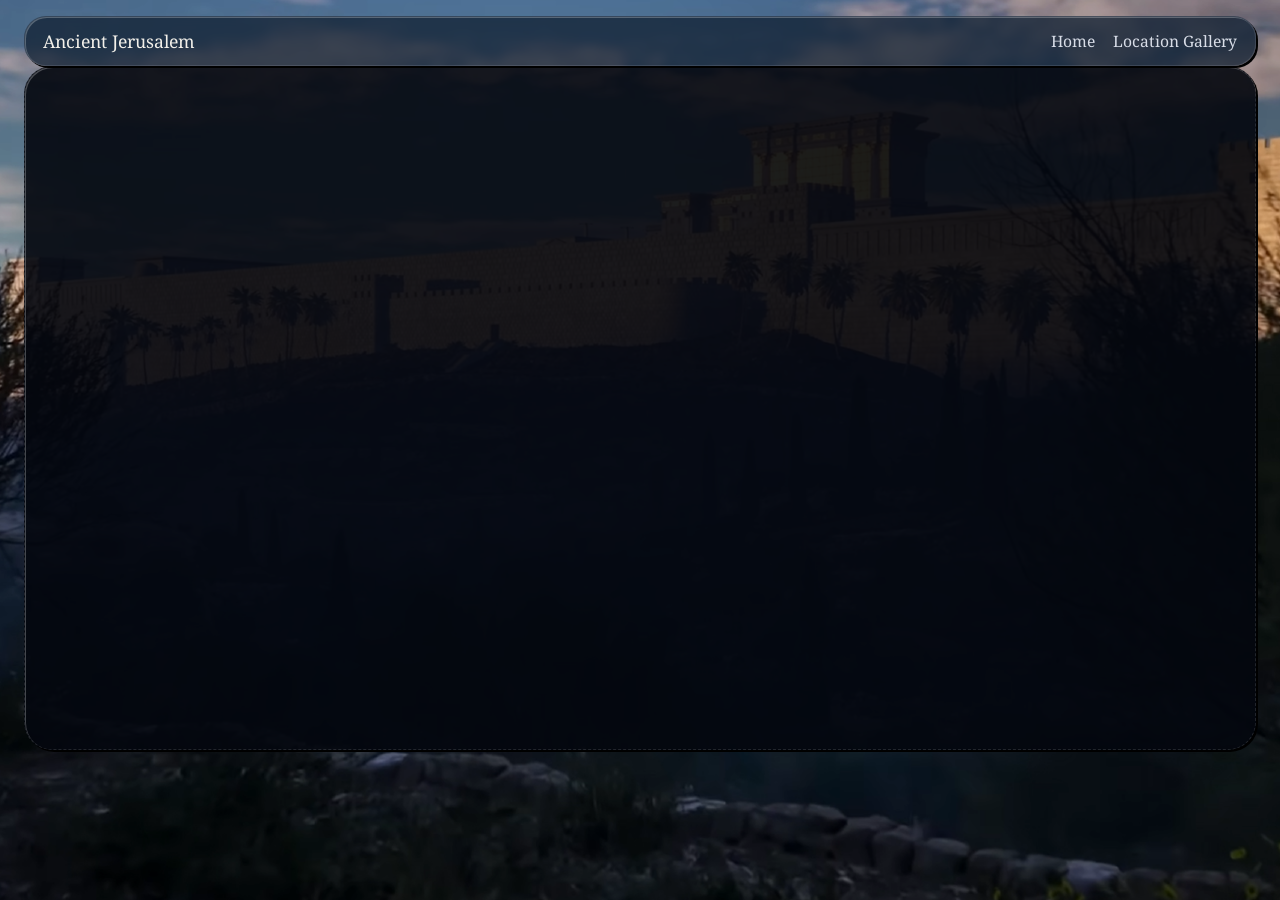
<file: map.html>
<!DOCTYPE html>
<html lang="en">
  <head>
    <meta charset="UTF-8" />
    <meta name="viewport" content="width=device-width, initial-scale=1.0" />
    <title>Map View</title>
    <link rel="preconnect" href="https://fonts.googleapis.com" />
    <link rel="preconnect" href="https://fonts.gstatic.com" crossorigin />
    <link
      href="https://fonts.googleapis.com/css2?family=Noto+Serif:wght@400;500;600;700&display=swap"
      rel="stylesheet"
    />
    <link rel="stylesheet" href="styles.css" />
  </head>
  <body>
    <div class="page-shell blank-map-page">
      <header class="topbar">
        <a class="brand" href="index.html">Ancient Jerusalem</a>
        <nav class="nav-links" aria-label="Primary navigation">
          <a href="index.html">Home</a>
          <a href="Gallery.html">Location Gallery</a>
        </nav>
      </header>

      <main class="blank-map-view" aria-label="Blank map view"></main>
    </div>
  </body>
</html>
</file>
<file: styles.css>
/* Expand middle section when left panel is hidden */
.dashboard-layout.no-left-column {
  grid-template-columns: 0 minmax(0, 1fr) 450px;
}

.dashboard-layout.no-left-column .left-column {
  width: 0 !important;
  min-width: 0 !important;
  max-width: 0 !important;
  opacity: 0 !important;
  pointer-events: none !important;
  padding: 0 !important;
  border: none !important;
}

/* Hide middle content when left panel is visible */
.dashboard-layout.left-open .content-column {
  visibility: hidden !important;
  opacity: 0 !important;
  pointer-events: none !important;
  transition: opacity 420ms cubic-bezier(0.4, 0, 0.2, 1);
}

/* Clip the needle-engine inside a rounded div */
.map-canvas-clip {
  width: 100%;
  height: 100%;
  overflow: hidden;
  border-radius: 18px;
  position: relative;
}
:root {
  --bg: #09111e;
  --panel: rgba(6, 10, 18, 0.82);
  --panel-strong: rgba(8, 12, 22, 0.92);
  --border: rgba(255, 255, 255, 0.1);
  --text: #f2f0ea;
  --muted: #d3d7df;
  --accent: #d9b12d;
  --panel-shadow:
    inset 1px 1px 0px 0 rgba(255, 255, 255, 0.25),
    2px 2px 0px rgba(0, 0, 0, 1);
  --radius: 22px;
}

* {
  box-sizing: border-box;
}

body {
  position: relative;
  margin: 0;
  min-height: 100vh;
  font-family: "Noto Serif", Georgia, "Times New Roman", serif;
  font-weight: 400;
  color: var(--text);
  background:
    /* linear-gradient(rgba(5, 12, 24, 0.42), rgba(5, 12, 24, 0.68)), */
    url("assets/Arc 3_26_2026 10_08_04 PM 1.png") center / cover fixed no-repeat;
}

body::before {
  content: "";
  position: fixed;
  inset: 0;
  /*
  background: linear-gradient(
    to top,
    #15130d 10%,
    rgba(21, 19, 13, 0.9) 22%,
    rgba(21, 19, 13, 0.45) 45%,
    rgba(21, 19, 13, 0) 58%
  );
  */
  pointer-events: none;
  z-index: 0;
}

body > * {
  position: relative;
  z-index: 1;
}

body.landing-page {
  height: 100dvh;
  overflow: hidden;
}

body.landing-page.map-expanded {
  overflow: hidden;
}

img {
  display: block;
  width: 100%;
}

button,
a {
  color: inherit;
}

.page-shell {
  width: 100vw;
  max-width: 100vw;
  height: 100dvh;
  margin: 0 auto;
  display: flex;
  flex-direction: column;
  overflow: visible;
  padding: 12px 24px 12px 24px;
  transition: width 780ms cubic-bezier(0.22, 1, 0.36, 1);
}

body.landing-page.map-expanded .page-shell {
  width: calc(100% - 12px);
}

.topbar {
  display: flex;
  align-items: center;
  justify-content: space-between;
  gap: 16px;
  padding: 12px 18px;
  border: 1px solid var(--border);
  border-radius: var(--radius);
  background: rgba(18, 33, 52, 0.76);
  backdrop-filter: blur(4px);
  box-shadow: var(--panel-shadow)
}

.brand {
  font-size: 1.1rem;
  font-weight: 400;
  text-decoration: none;
}

.nav-links {
  display: flex;
  gap: 18px;
  flex-wrap: wrap;
}

.nav-links a {
  color: #d8dde7;
  text-decoration: none;
  font-size: 0.98rem;
  font-weight: 400;
}


.dashboard-layout {
  display: grid;
  grid-template-columns: 220px minmax(0, 1fr) 300px;
  flex: 1;
  gap: 16px;
  margin-top: 14px;
  min-height: 0;
  overflow: visible;
  padding: 0 3px 3px 0;
  align-items: stretch;
  transition:
    grid-template-columns 900ms cubic-bezier(0.4, 0, 0.2, 1),
    gap 900ms cubic-bezier(0.4, 0, 0.2, 1);
}

.left-column {
  background: var(--panel-strong);
  border-radius: var(--radius);
  border: 1px solid var(--border);
  box-shadow: var(--panel-shadow);
  min-width: 0;
  min-height: 0;
  height: 100%;
  margin: 0;
  padding: 0;
  z-index: 2;
  opacity: 0;
  pointer-events: none;
  transform: translateX(-40px);
  transition: opacity 420ms cubic-bezier(0.4, 0, 0.2, 1), transform 420ms cubic-bezier(0.4, 0, 0.2, 1);
}

.left-column.visible {
  opacity: 1;
  pointer-events: auto;
  transform: translateX(0);
}

.content-column {
  display: grid;
  grid-template-rows: auto minmax(0, 1fr);
  min-width: 0;
  min-height: 0;
  overflow: hidden;
  transition:
    opacity 420ms ease,
    transform 10ms cubic-bezier(0.22, 1, 0.36, 1);
}

.content-column > section,
.map-column {
  min-height: 0;
}

.map-column {
  position: relative;
  display: flex;
  min-width: 0;
  z-index: 2;
  transform-origin: right center;
  transition: transform 10ms cubic-bezier(0.22, 1, 0.36, 1);
}

.topbar {
  transition: opacity 300ms ease;
}

body.landing-page.map-expanded .dashboard-layout {
  grid-template-columns: 1fr !important;
  gap: 0;
  padding-right: 0;
  height: 100dvh;
}

body.landing-page.map-expanded .left-column {
  display: none !important;
}

body.landing-page.map-expanded .content-column {
  opacity: 0;
  transform: translateX(-18px) scale(0.985);
  pointer-events: none;
}

body.landing-page.map-expanded .map-column {
  width: 100%;
  z-index: 20;
  height: 100dvh;
  display: flex;
  align-items: stretch;
}

.hero-copy {
  max-width: 100%;
  padding: 22px 0 50px 0;
}

.hero-copy h1 {
  margin: 0 0 30px;
  font-size: clamp(2rem, 4vw, 3.15rem);
  line-height: 0.98;
  font-weight: 400;
  color: #f0c94a;
}

.hero-copy p {
  margin: 0;
  max-width: 680px;
  font-size: clamp(0.88rem, 1.05vw, 0.96rem);
  font-weight: 400;
  color: #ece8df;
}

.featured-posts {
  display: grid;
  grid-template-columns: repeat(3, minmax(0, 1fr));
  grid-template-rows: repeat(2, minmax(0, 1fr));
  grid-auto-rows: minmax(0, 1fr);
  gap: 14px;
  height: 100%;
  min-height: 0;
  overflow: visible;
  padding: 0 2px 2px 0;
  align-content: stretch;
}

.post-card {
  position: relative;
  display: flex;
  flex-direction: column;
  min-height: 0;
  height: 100%;
  isolation: isolate;
  overflow: hidden;
  border-radius: var(--radius);
  border: 1px solid rgba(255, 255, 255, 0.12);
  background: linear-gradient(180deg, rgba(7, 10, 18, 0.78), rgba(5, 7, 14, 0.94));
}

.post-card::before {
  content: "";
  position: absolute;
  inset: 0 0 auto 0;
  height: clamp(100px, 16vh, 160px);
  border-radius: inherit;
  background:
    linear-gradient(
      180deg,
      rgba(255, 255, 255, 0.28) 0%,
      rgba(255, 255, 255, 0.12) 10px,
      rgba(255, 255, 255, 0.04) 24px,
      transparent 56px
    ),
    linear-gradient(180deg, rgba(0, 0, 0, 0.06), transparent 42px);
  pointer-events: none;
  z-index: 2;
}

.post-card::after {
  content: "";
  position: absolute;
  inset: 0;
  border-radius: inherit;
  pointer-events: none;
  z-index: 3;
  box-shadow:
    inset 1px 1px 0px rgba(255, 255, 255, 0.25),
    2px 2px 0px rgba(0, 0, 0, 0.25);
}

.post-image {
  position: relative;
  z-index: 1;
  height: clamp(150px, 16vh, 160px);
  object-fit: cover;
}

.post-body {
  position: relative;
  z-index: 4;
  display: flex;
  flex: 1;
  flex-direction: column;
  min-height: 0;
  padding: 12px;
}


.post-body h3 {
  margin: 8px 0 10px;
  font-size: clamp(1rem, 1.35vw, 1.2rem);
  line-height: 1.2;
  font-weight: 400;
  color: #f2c948;
}

.post-body p {
  margin: 0 0 10px;
  color: var(--muted);
  font-size: 0.82rem;
  line-height: 1.3;
  font-weight: 400;
  display: -webkit-box;
  -webkit-box-orient: vertical;
  line-clamp: 3;
  -webkit-line-clamp: 3;
  overflow: hidden;
}

.post-link {
  display: inline-flex;
  align-items: center;
  justify-content: center;
  gap: 10px;
  width: 100%;
  margin-top: auto;
  padding: 10px 14px;
  border-radius: 999px;
  background: var(--accent);
  color: #111;
  text-decoration: none;
  font-size: 0.92rem;
  font-weight: 400;
}

.post-link span {
  font-size: 1.2rem;
}

.post-card-wide {
  grid-column: 1 / -1;
}

.post-card-wide .post-image {
  height: clamp(120px, 20vh, 190px);
}

.map-card {
  position: relative;
  top: 0;
  display: flex;
  flex: 1;
  flex-direction: column;
  gap: 12px;
  min-height: 0;
  height: 100%;
  padding: 12px;
  border-radius: var(--radius);
  border: 1px solid rgba(255, 255, 255, 0.12);
  background: linear-gradient(180deg, rgba(16, 12, 16, 0.76), rgba(8, 9, 16, 0.93));
  box-shadow: var(--panel-shadow);
  transition:
    border-radius 780ms cubic-bezier(0.22, 1, 0.36, 1),
    box-shadow 780ms cubic-bezier(0.22, 1, 0.36, 1),
    background 780ms cubic-bezier(0.22, 1, 0.36, 1);
}

body.landing-page.map-expanded .map-card {
  height: 10dvh;
  min-height: 90dvh;
}

body.landing-page.map-expanded .map-card {
  border-radius: 30px;
  box-shadow:
    var(--panel-shadow),
    0 30px 80px rgba(0, 0, 0, 0.52);
}

body.landing-page.map-expanded .map-card-header {
  padding-right: 52px;
}

.map-card-header {
  display: flex;
  align-items: center;
  justify-content: flex-start;
  gap: 10px;
  min-height: 24px;
  transition:
    min-height 420ms ease,
    margin 420ms ease,
    opacity 220ms ease;
}

.map-card h2 {
  margin: 0;
  font-size: 1.2rem;
  font-weight: 400;
  color: #efc245;
  transition:
    opacity 220ms ease,
    transform 20ms ease;
}

body.landing-page.map-expanded .map-card-header {
  min-height: 0;
  margin: -4px 0 -10px;
}

body.landing-page.map-expanded .map-card h2 {
  opacity: 0;
  transform: translateY(-6px);
  pointer-events: none;
}

.expand-button {
  position: absolute;
  right: 18px;
  bottom: 18px;
  z-index: 5;
  display: inline-grid;
  place-items: center;
  width: 50px;
  height: 50px;
  border-radius: 50px;
  border: 1px solid rgba(217, 177, 45, 0.7);
  background: rgba(20, 20, 18, 0.7);
  box-shadow:
    inset 1px 1px 0 rgba(255, 255, 255, 0.18),
    0 4px 12px rgba(0, 0, 0, 0.45);
  color: #efc245;
  text-decoration: none;
  font-size: 0.95rem;
  line-height: 1;
  transition:
    transform 20ms ease,
    background 20ms ease,
    box-shadow 20ms ease;
}

body.landing-page.map-expanded .expand-button {
  background: rgba(34, 30, 22, 0.82);
  transform: rotate(90deg);
}

.map-canvas {
  position: relative;
  flex: 1;
  border-radius: 18px;
  background:
    linear-gradient(180deg, rgba(255, 255, 255, 0.02), rgba(255, 255, 255, 0.01)),
    rgba(4, 7, 15, 0.92);
  box-shadow:
    inset 0 1px 0 rgba(255, 255, 255, 0.16),
    0 12px 24px rgba(0, 0, 0, 0.32);
  transition:
    border-color 520ms ease,
    box-shadow 520ms ease;
 }

.map-canvas needle-engine {
  border-radius: 18px;
  overflow: hidden;
  display: block;
  width: 100%;
  height: 100%;
}

body.landing-page.map-expanded .map-canvas {
  border-color: rgba(255, 255, 255, 0.2);
  margin-top: -18px;
  box-shadow:
    inset 0 1px 0 rgba(255, 255, 255, 0.16),
    0 22px 54px rgba(0, 0, 0, 0.42);
}

.blank-map-page {
  padding-top: 16px;
}

.blank-map-view {
  min-height: 76vh;
  border-radius: 28px;
  border: 1px dashed rgba(255, 255, 255, 0.12);
  background: rgba(4, 7, 15, 0.9);
  box-shadow: var(--panel-shadow);
}

@media (max-width: 980px) {
  body.landing-page {
    height: auto;
    overflow-y: auto;
  }

  .page-shell {
    height: auto;
    overflow: visible;
  }

  .dashboard-layout {
    grid-template-columns: 1fr;
    flex: none;
    min-height: auto;
    overflow: visible;
  }

  .content-column {
    min-height: auto;
  }

  .featured-posts {
    grid-template-rows: none;
    height: auto;
    overflow: visible;
  }

  .map-card {
    position: static;
    height: 320px;
  }

  body.landing-page.map-expanded {
    height: 100dvh;
    overflow: hidden;
  }

  body.landing-page.map-expanded .page-shell {
    height: 100dvh;
    overflow: hidden;
  }

  body.landing-page.map-expanded .dashboard-layout {
    flex: 1;
    min-height: 0;
    overflow: hidden;
  }

  body.landing-page.map-expanded .map-column {
    position: fixed;
    top: var(--expanded-map-top, 108px);
    right: 10px;
    bottom: 10px;
    left: 10px;
    width: auto;
    z-index: 30;
  }

  body.landing-page.map-expanded .map-card {
    height: 100%;
  }
}

@media (max-width: 760px) {
  .page-shell {
    width: min(100%, calc(100% - 22px));
  }

  .topbar {
    align-items: flex-start;
    flex-direction: column;
  }

  .featured-posts {
    grid-template-columns: 1fr;
  }

  .hero-copy p {
    font-size: 0.98rem;
  }
}

/* Glassmorphic left sidebar styles */
.left-column {
  background: rgba(24, 26, 32, 0.82);
  backdrop-filter: blur(12px);
  border-radius: 28px;
  box-shadow: 0 8px 32px rgba(0,0,0,0.32), var(--panel-shadow);
  padding: 18px 18px 24px 18px;
  display: flex;
  flex-direction: column;
  align-items: stretch;
  min-width: 300px;
  max-width: 300px;
  width: 100%;
  border: none;
}

.left-column .sidebar-title {
  font-size: 1.8rem;
  font-weight: 500;
  color: #f0c94a;
  margin-bottom: 0;
  line-height: 1.1;
}
.left-column .sidebar-era {
  font-size: 1rem;
  color: #bfc3c7;
  margin-bottom: 28px;
  margin-top: 2px;
}

.left-column .sidebar-tabs {
  display: flex;
  flex-direction: column;
  gap: 14px;
  margin-bottom: 22px;
}
.left-column .sidebar-tab {
  background: rgba(120, 120, 130, 0.18);
  color: #bfc3c7;
  border: none;
  border-radius: 22px;
  padding: 13px 0;
  font-size: 1rem;
  font-family: inherit;
  font-weight: 500;
  letter-spacing: 0.01em;
  cursor: pointer;
  transition: background 0.2s, color 0.2s;
}
.left-column .sidebar-tab.active {
  background: linear-gradient(90deg, #e2c15a 80%, #f0c94a 100%);
  color: #222;
  font-weight: 600;
  box-shadow: 0 2px 8px rgba(240,201,74,0.08);
}

.left-column .sidebar-desc-card {
  max-height: 80%;
  overflow: auto;
  scrollbar-width: thin;
  scrollbar-color: #e2c15a #222;
}
.left-column .sidebar-desc-card::-webkit-scrollbar {
  width: 7px;
}
.left-column .sidebar-desc-card::-webkit-scrollbar-thumb {
  background: #e2c15a;
  border-radius: 8px;
}
.left-column .sidebar-desc-card::-webkit-scrollbar-track {
  background: #222;
  border-radius: 8px;
}
.left-column .sidebar-desc-card {
  background: rgba(18, 18, 18, 0.72);
  border-radius: 18px;
  padding: 22px 18px 18px 18px;
  color: #f2f0ea;
  font-size: 1rem;
  line-height: 1.38;
  margin-bottom: 28px;
  box-shadow: 0 2px 12px rgba(0,0,0,0.18);
}

.left-column .sidebar-action {
  margin-top: auto;
  display: flex;
  justify-content: center;
}
.left-column .sidebar-action-btn {
  background: linear-gradient(90deg, #e2c15a 80%, #f0c94a 100%);
  color: #222;
  border: none;
  border-radius: 999px;
  padding: 14px 0;
  width: 100%;
  font-size: 1.13rem;
  font-weight: 500;
  display: flex;
  align-items: center;
  justify-content: center;
  gap: 10px;
  cursor: pointer;
  box-shadow: 0 2px 12px rgba(240,201,74,0.13);
  transition: background 0.18s, box-shadow 0.18s;
}
.left-column .sidebar-action-btn:hover {
  background: linear-gradient(90deg, #f0c94a 80%, #e2c15a 100%);
  box-shadow: 0 4px 18px rgba(240,201,74,0.22);
}
</file>
